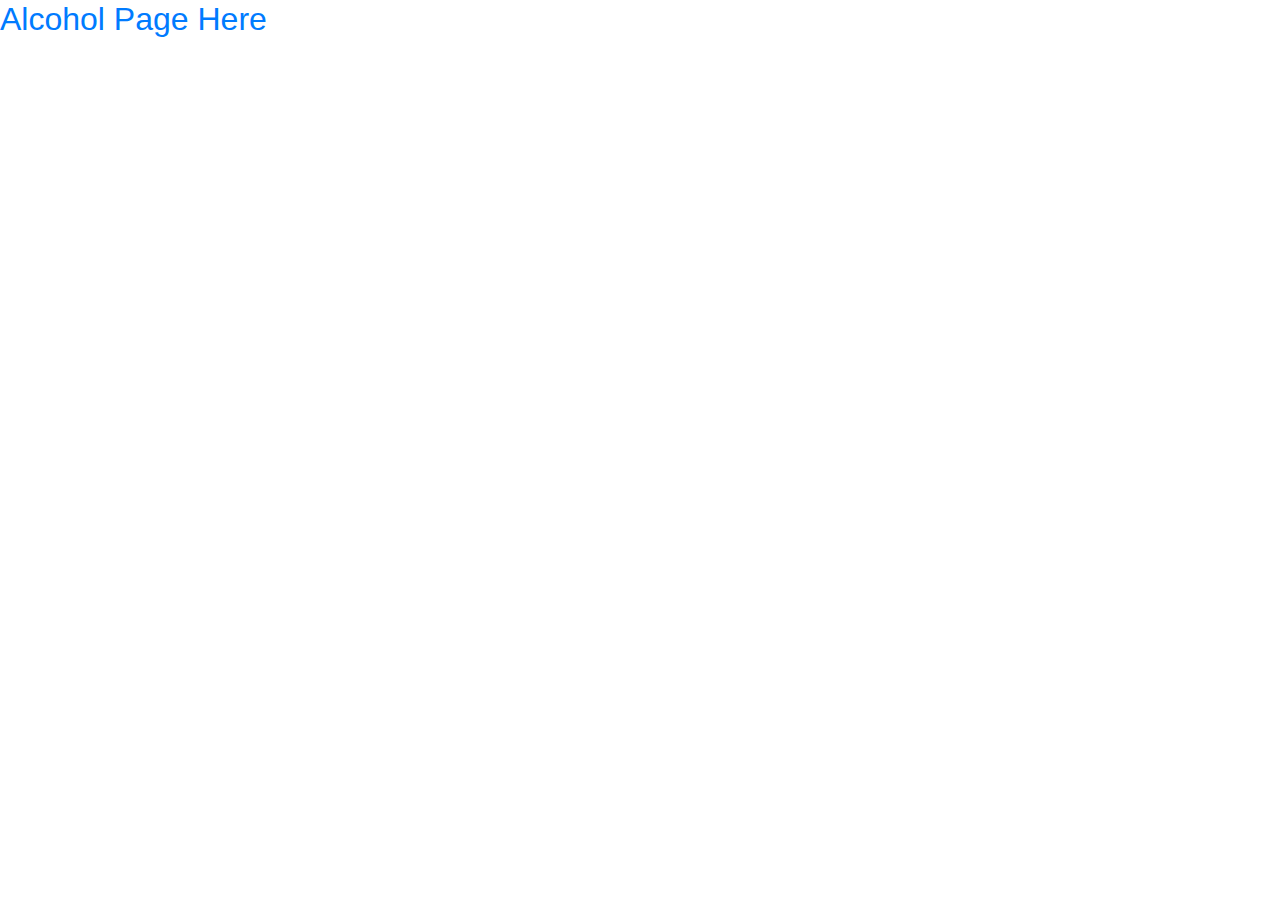
<file: PREDICTORS OF DEPRESSION TEST/templates/index.html>
<!DOCTYPE html>
<html lang="en">

<head>
    <meta charset="UTF-8">
    <meta name="viewport" content="width=device-width, initial-scale=1.0">
    <meta http-equiv="X-UA-Compatible" content="ie=edge">
    <title>Depression</title>
    <link rel="stylesheet" href="https://stackpath.bootstrapcdn.com/bootstrap/4.3.1/css/bootstrap.min.css" integrity="sha384-ggOyR0iXCbMQv3Xipma34MD+dH/1fQ784/j6cY/iJTQUOhcWr7x9JvoRxT2MZw1T" crossorigin="anonymous">

  <!--  <link rel="stylesheet" href="{{ url_for('static', filename='css/style.css') }}"> -->
</head>

<body>

  <div class="row">
      <div class="col-md-12">
          <h2><a href="/alcohol">Alcohol Page Here</a></h2>
      </div>
  </div>

<!--  <div class="row">
      <div class="col-md-12">
          <div id="plot"></div>
      </div>
  </div>



  <script src="https://cdnjs.cloudflare.com/ajax/libs/d3/5.5.0/d3.min.js"></script>

  <script src="https://cdn.plot.ly/plotly-latest.min.js"></script>
  <script src="../app.js"></script> -->

</body>

</html>
</file>
